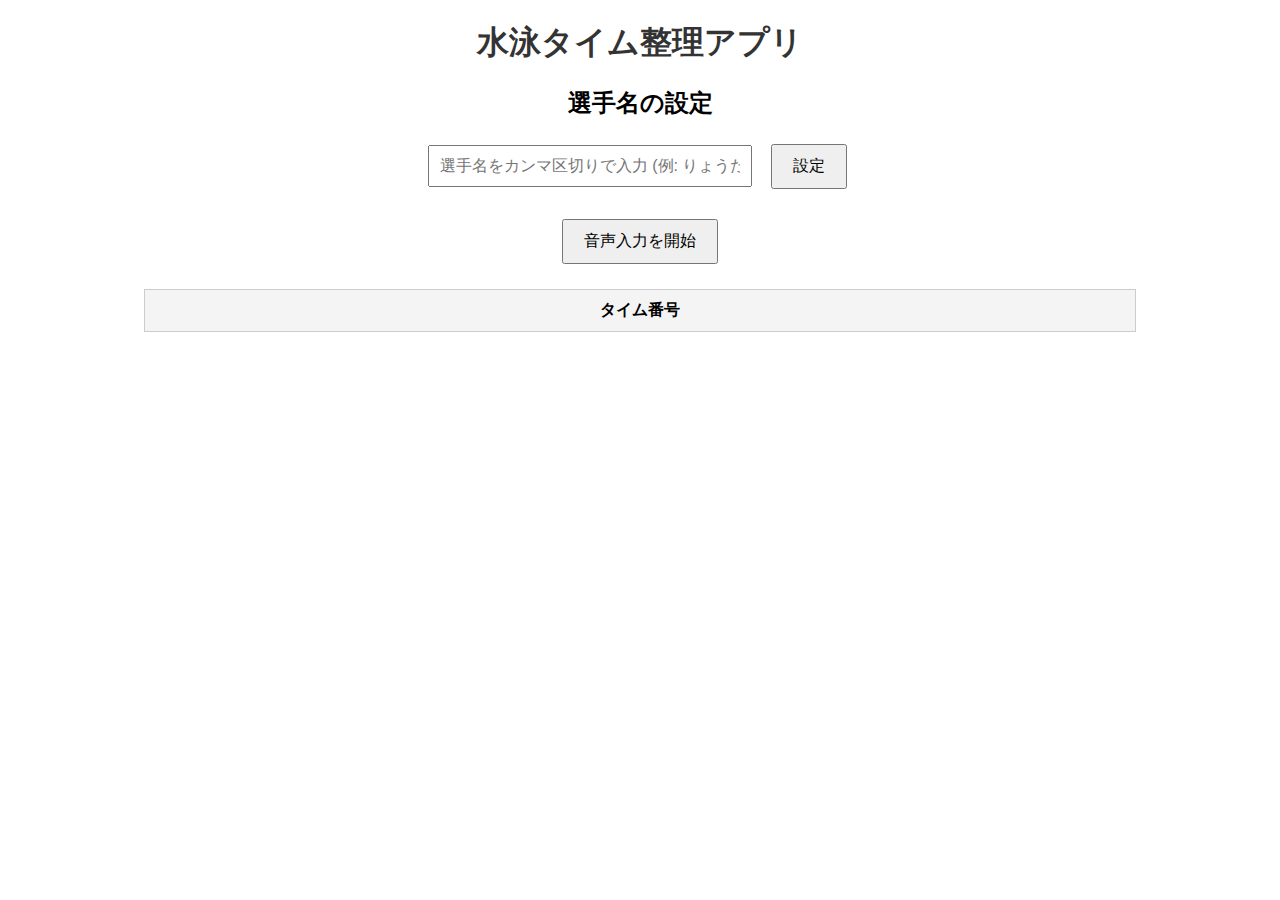
<file: index.html>
<!DOCTYPE html>
<html lang="ja">
<head>
  <meta charset="UTF-8">
  <meta name="viewport" content="width=device-width, initial-scale=1.0">
  <title>水泳タイム整理アプリ</title>
  <link rel="stylesheet" href="style.css">
</head>
<body>
  <h1>水泳タイム整理アプリ</h1>

  <div id="player-setup">
    <h2>選手名の設定</h2>
    <input type="text" id="player-names" placeholder="選手名をカンマ区切りで入力 (例: りょうた,けんた,ゆうと,たける)" />
    <button id="set-players">設定</button>
  </div>

  <button id="start-button">音声入力を開始</button>

  <div id="result">
    <table border="1">
      <thead>
        <tr>
          <th>タイム番号</th>
        </tr>
      </thead>
      <tbody id="table-body">
      </tbody>
    </table>
  </div>

  <script src="app.js"></script>
</body>
</html>
</file>
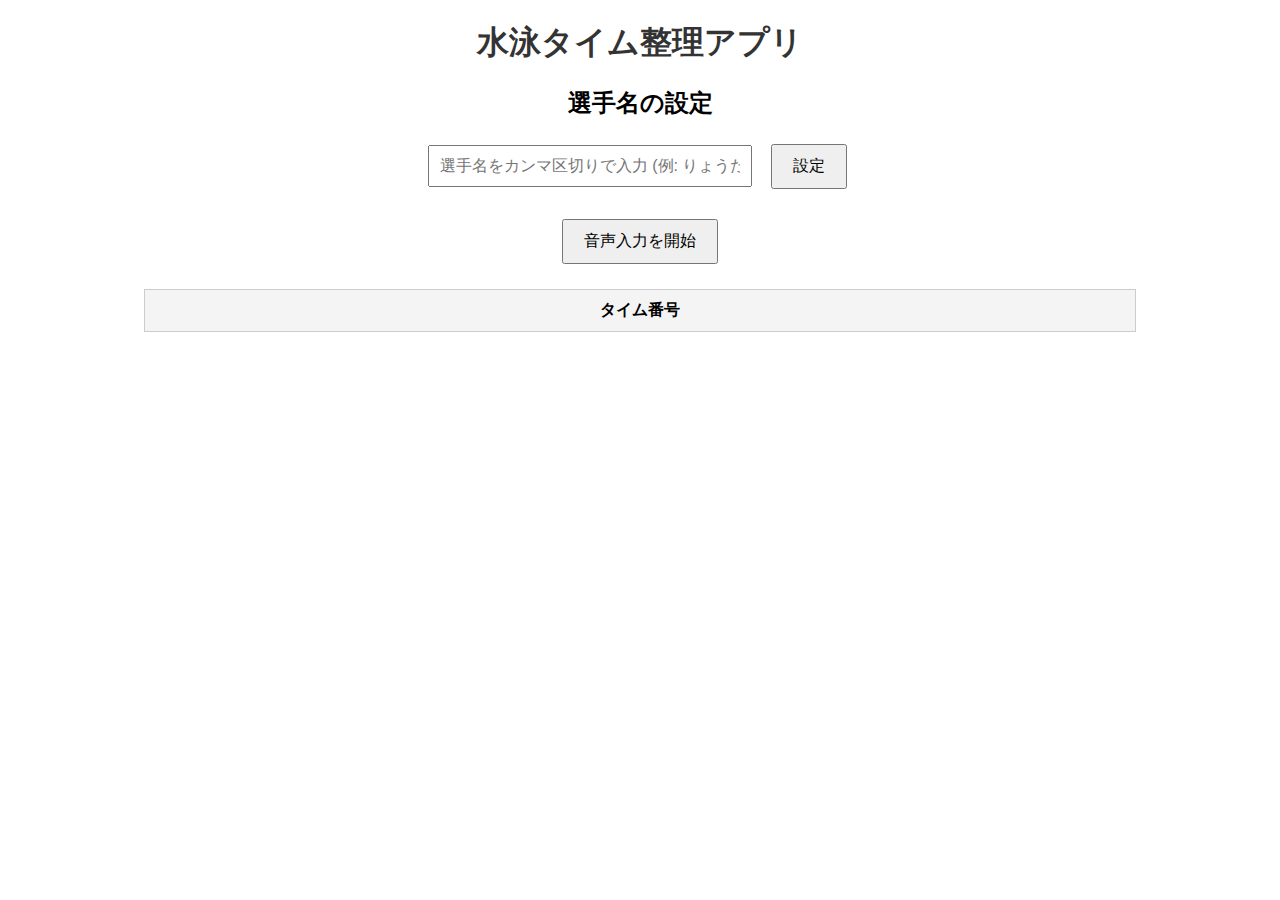
<file: 音声認識マネージャー用/index.html>
<!DOCTYPE html>
<html lang="ja">
<head>
  <meta charset="UTF-8">
  <meta name="viewport" content="width=device-width, initial-scale=1.0">
  <title>水泳タイム整理アプリ</title>
  <link rel="stylesheet" href="style.css">
</head>
<body>
  <h1>水泳タイム整理アプリ</h1>

  <div id="player-setup">
    <h2>選手名の設定</h2>
    <input type="text" id="player-names" placeholder="選手名をカンマ区切りで入力 (例: りょうた,けんた,ゆうと,たける)" />
    <button id="set-players">設定</button>
  </div>

  <button id="start-button">音声入力を開始</button>

  <div id="result">
    <table border="1">
      <thead>
        <tr>
          <th>タイム番号</th>
        </tr>
      </thead>
      <tbody id="table-body">
      </tbody>
    </table>
  </div>

  <script src="app.js"></script>
</body>
</html>
</file>
<file: style.css>
body {
    font-family: Arial, sans-serif;
    text-align: center;
    margin: 20px;
  }
  
  h1 {
    color: #333;
  }
  
  #player-setup {
    margin-bottom: 20px;
  }
  
  input[type="text"] {
    padding: 10px;
    width: 300px;
    margin-right: 10px;
    font-size: 16px;
  }
  
  button {
    padding: 10px 20px;
    font-size: 16px;
    cursor: pointer;
    margin: 5px;
  }
  
  table {
    margin: 20px auto;
    border-collapse: collapse;
    width: 80%;
  }
  
  th, td {
    padding: 10px;
    border: 1px solid #ccc;
    text-align: center;
  }
  
  th {
    background-color: #f4f4f4;
  }
</file>
<file: 音声認識マネージャー用/style.css>
body {
    font-family: Arial, sans-serif;
    text-align: center;
    margin: 20px;
  }
  
  h1 {
    color: #333;
  }
  
  #player-setup {
    margin-bottom: 20px;
  }
  
  input[type="text"] {
    padding: 10px;
    width: 300px;
    margin-right: 10px;
    font-size: 16px;
  }
  
  button {
    padding: 10px 20px;
    font-size: 16px;
    cursor: pointer;
    margin: 5px;
  }
  
  table {
    margin: 20px auto;
    border-collapse: collapse;
    width: 80%;
  }
  
  th, td {
    padding: 10px;
    border: 1px solid #ccc;
    text-align: center;
  }
  
  th {
    background-color: #f4f4f4;
  }
</file>
